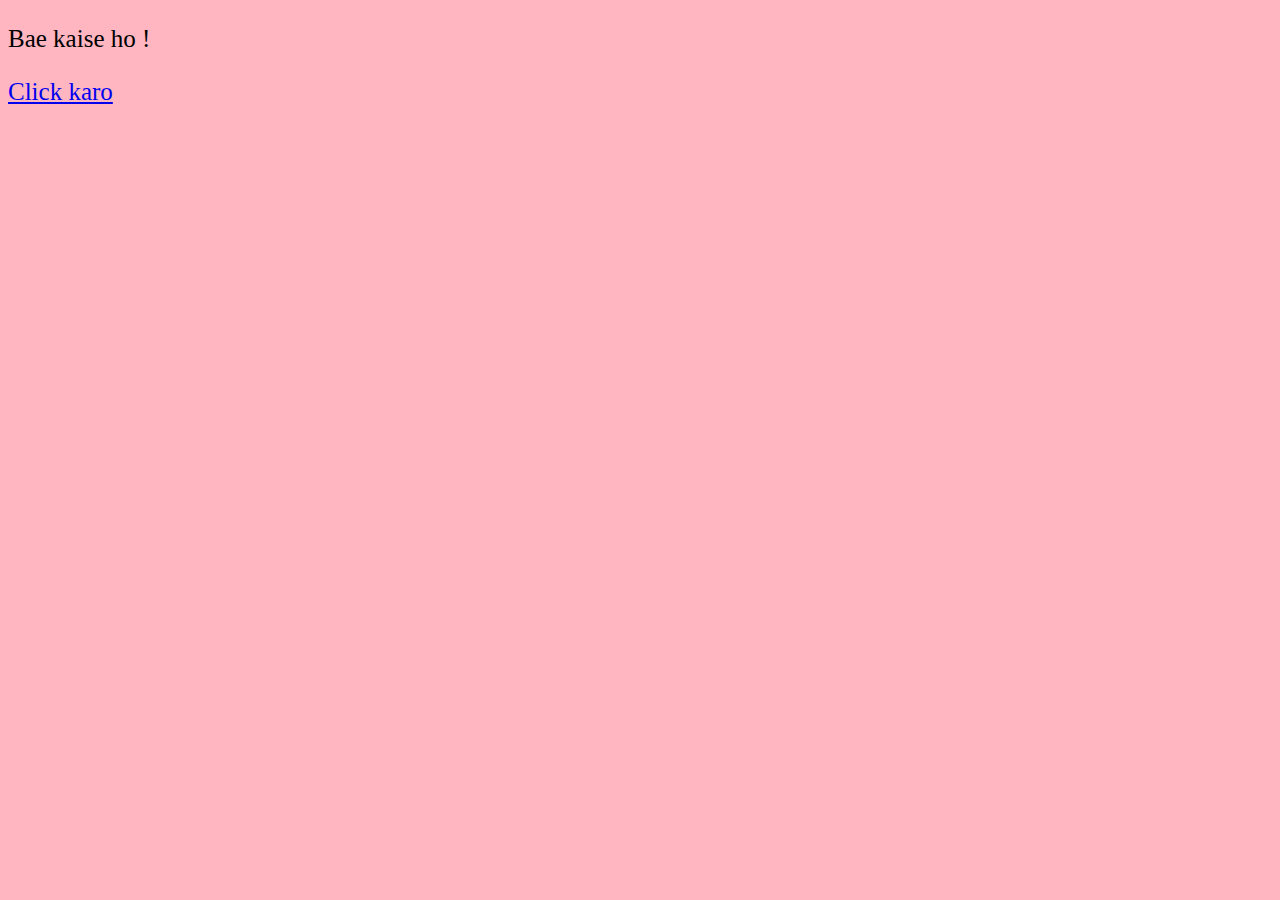
<file: index.html>
<!DOCTYPE html>
<html lang="en">
  <head>
    <meta charset="UTF-8" />
    <meta name="viewport" content="width=device-width, initial-scale=1.0" />
    <title>Maaf Kardo</title>
    <link rel="stylesheet" href="style.css" />
  </head>
  <body>
    <p>Bae kaise ho !</p>
    <a href="second.html">Click karo</a>
  </body>
</html>
</file>
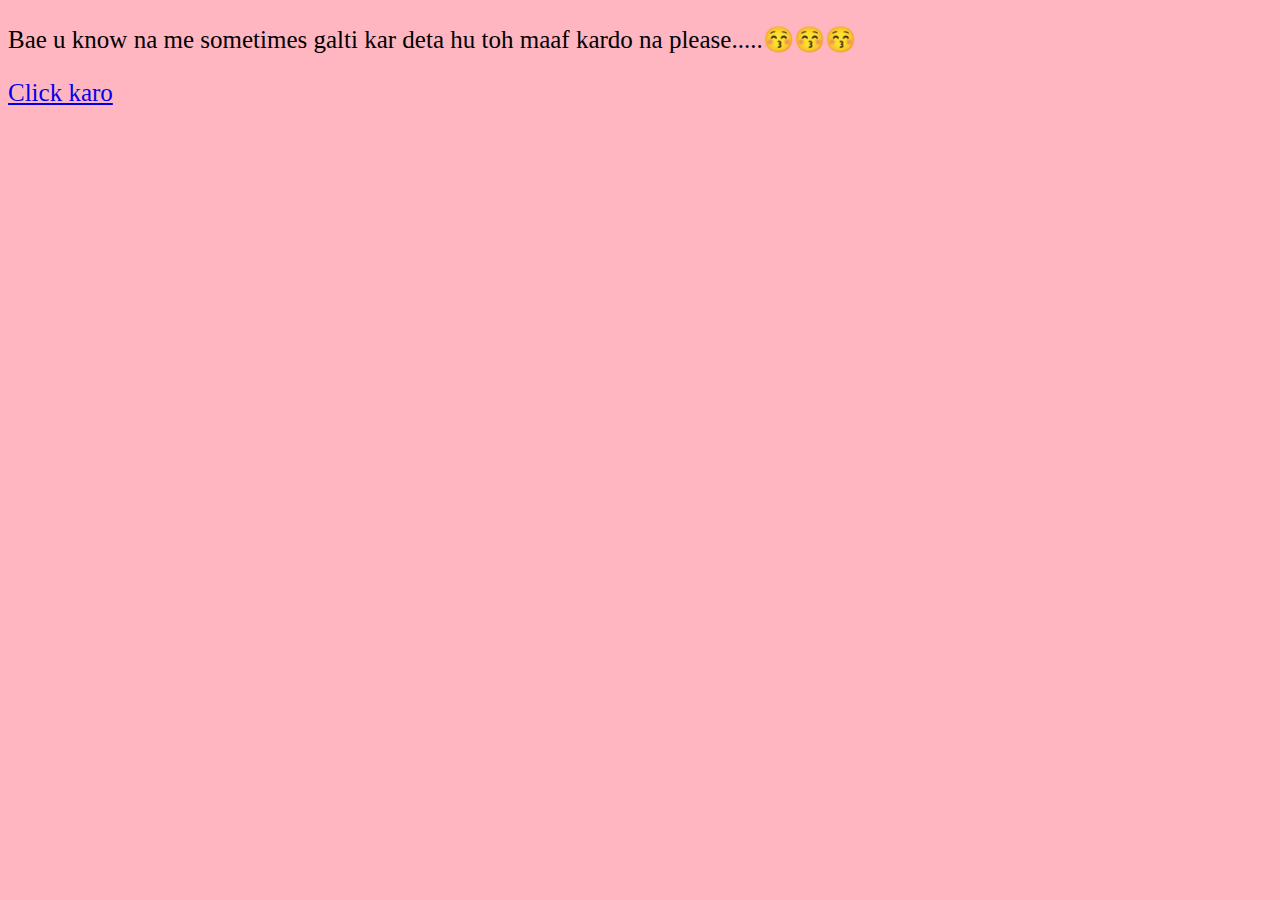
<file: second.html>
<!DOCTYPE html>
<html lang="en">
  <head>
    <meta charset="UTF-8" />
    <meta name="viewport" content="width=device-width, initial-scale=1.0" />
    <title>Maaf Kardo</title>
    <link rel="stylesheet" href="style.css" />
  </head>
  <body>
    <p>
      Bae u know na me sometimes galti kar deta hu toh maaf kardo na
      please.....😚😚😚
    </p>
    <a href="third.html">Click karo</a>
  </body>
</html>
</file>
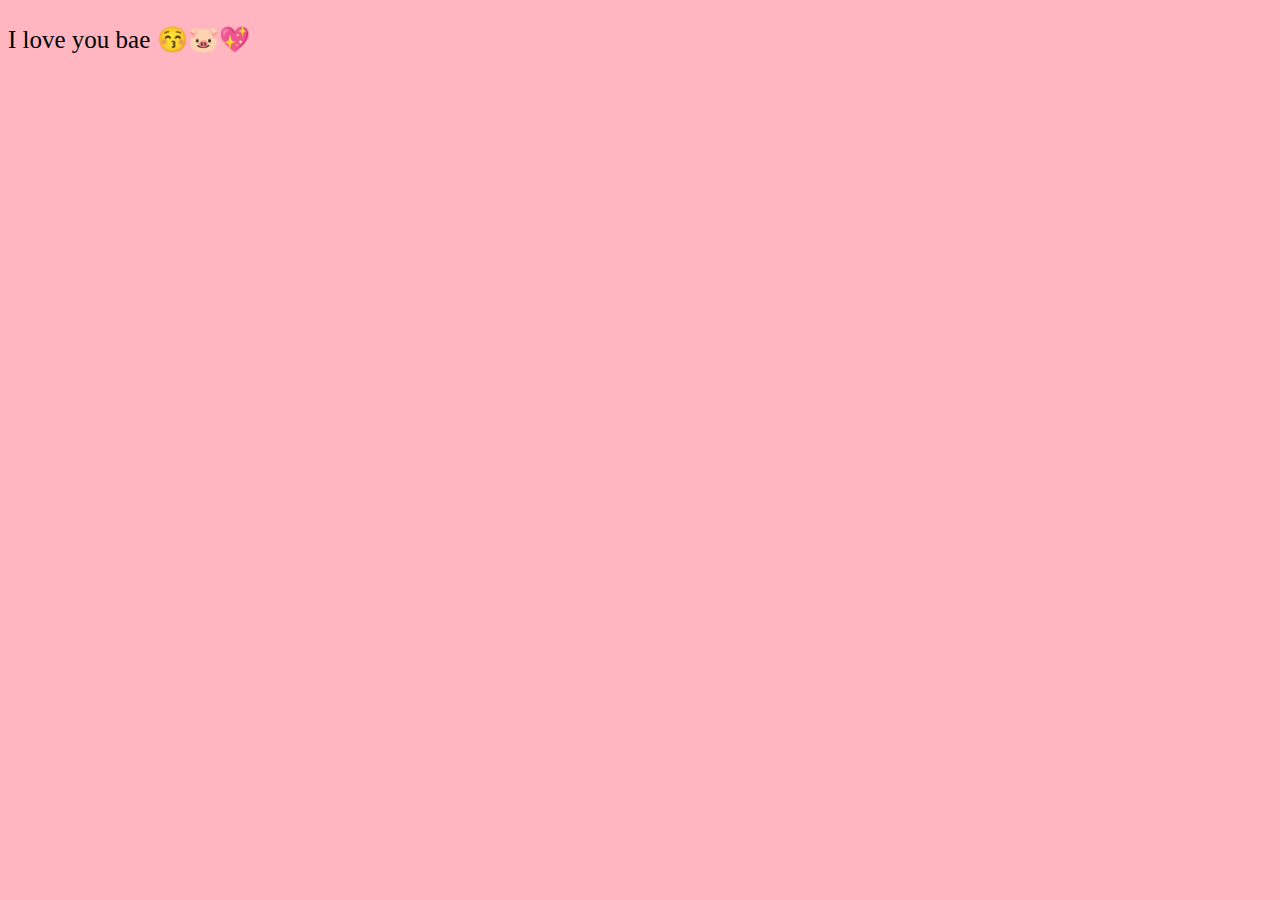
<file: third.html>
<!DOCTYPE html>
<html lang="en">
  <head>
    <meta charset="UTF-8" />
    <meta name="viewport" content="width=device-width, initial-scale=1.0" />
    <title>Maaf Kardo</title>
    <link rel="stylesheet" href="style.css" />
  </head>
  <body>
    <p>I love you bae 😚🐷💖</p>
  </body>
</html>
</file>
<file: style.css>
body {
  background-image: none;
  background-color: lightpink;
}
p {
  color: black;
  font-size: 25px;
}
a {
  font-size: 25px;
}
</file>
